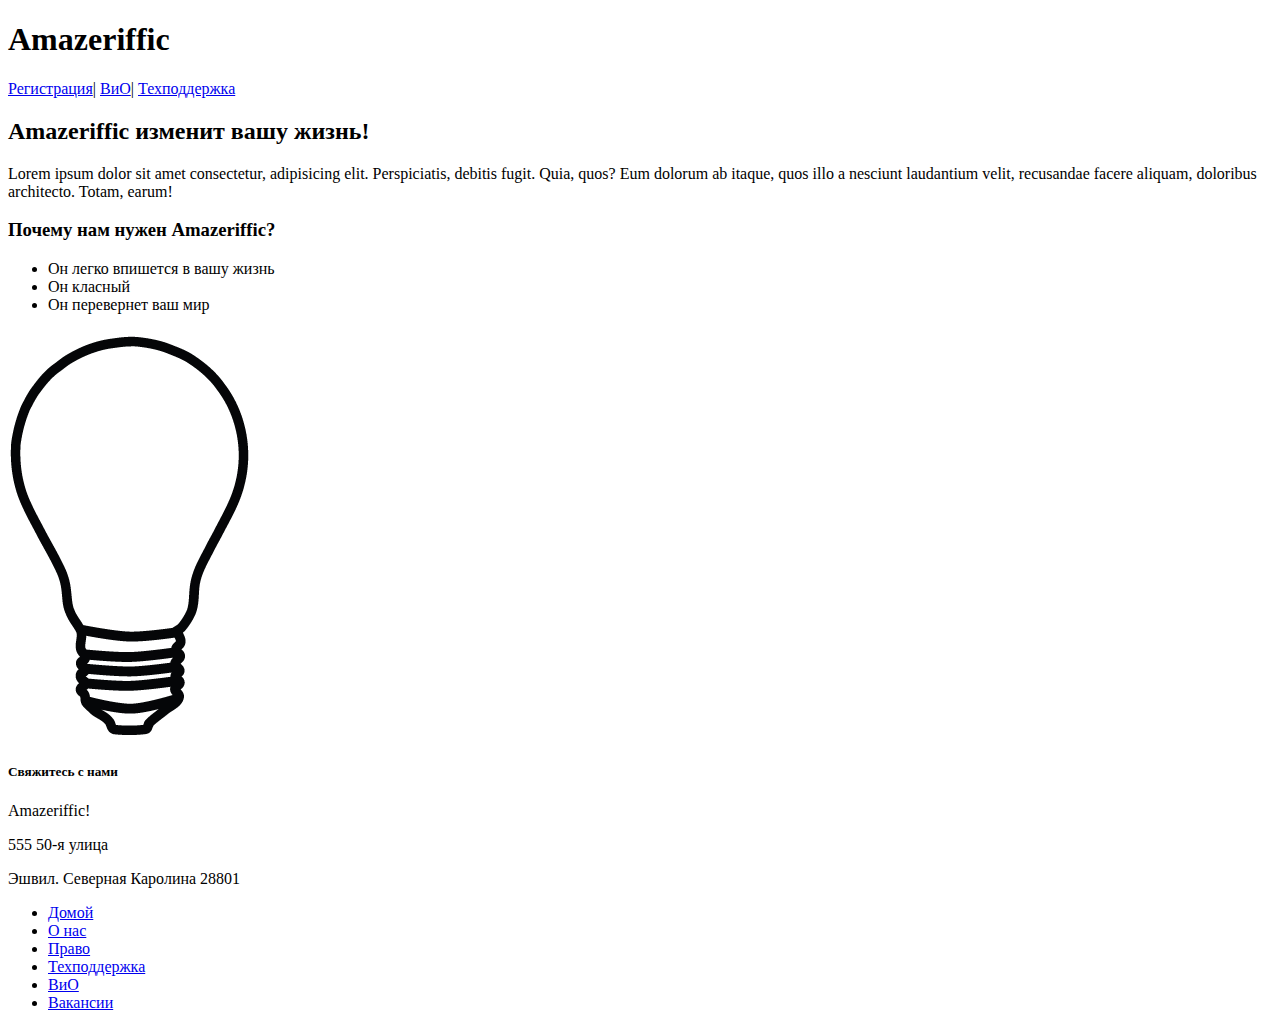
<file: Amazeriffic/Index.html>
<!DOCTYPE html>
<html lang="en">

<head>

  <title>My Personel Page Document</title>
</head>

<body>
  <header>

    <h1>Amazeriffic</h1>

    <nav>
      <a href="#">Регистрация</a>|
      <a href="faq.html">ВиО</a>|
      <a href="#">Техподдержка</a>
    </nav>

  </header>

  <main>

    <h2>Amazeriffic изменит вашу жизнь!</h2>

    <p>Lorem ipsum dolor sit amet consectetur, adipisicing elit. Perspiciatis, debitis fugit. Quia, quos? Eum dolorum ab
      itaque, quos illo a nesciunt laudantium velit, recusandae facere aliquam, doloribus architecto. Totam, earum!</p>

    <h3>Почему нам нужен Amazeriffic?</h3>

    <ul>
      <li>Он легко впишется в вашу жизнь</li>
      <li>Он класный</li>
      <li>Он перевернет ваш мир</li>
    </ul>

    <img src="lightbulb.png" alt="Изображение лампочки">

  </main>
  <footer>

    <div class="Contact">
      <h5>Свяжитесь с нами</h5>
      <p>Amazeriffic!</p>
      <p>555 50-я улица</p>
      <p>Эшвил. Северная Каролина 28801</p>
    </div>
    <div class="site map">
      <ul>
        <li><a href="Index.html"> Домой</a> </li>
        <li><a href="#"> О нас</a> </li>
        <li><a href="#"> Право</a> </li>
        <li><a href="#"> Техподдержка</a> </li>
        <li><a href="#"> ВиО</a> </li>
        <li><a href="#"> Вакансии</a> </li>
      </ul>
    </div>
  </footer>
</body>

</html>
</file>
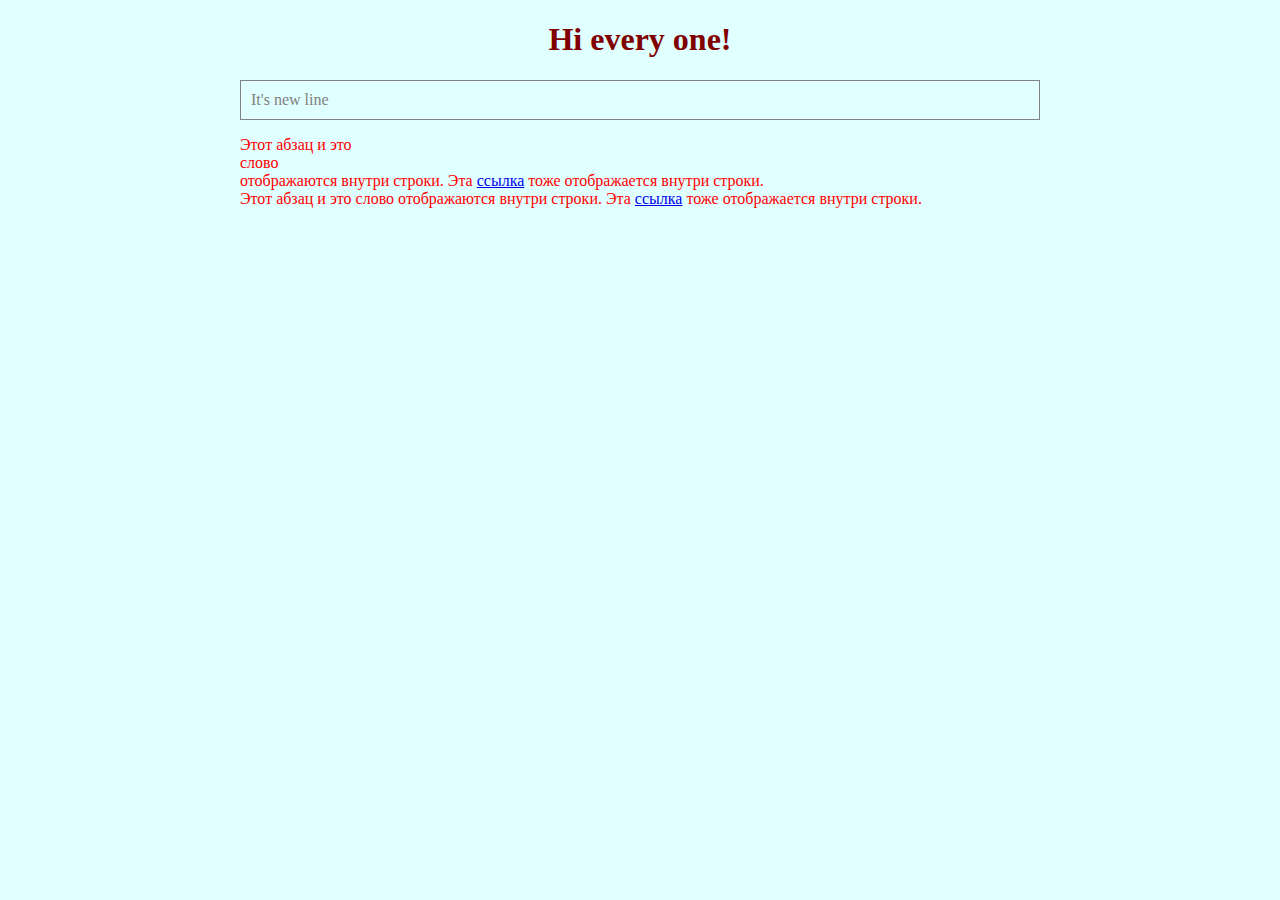
<file: Chapter3/Index.html>
<!DOCTYPE html>
<html lang="en">

<head>
  <meta charset="UTF-8">
  <meta name="viewport" content="width=device-width, initial-scale=1.0">

  <title>It's my first web page</title>
  <link href="css/style.css" rel="stylesheet" type="text/css">
</head>

<body>
  <h1>Hi every one!</h1>
  <p>It's new line</p>
  <div>
    Этот абзац и это <div>слово</div> отображаются внутри строки. Эта
    <a href="http://www.example.com">ссылка</a> тоже отображается внутри строки. </div>
  <div>
    Этот абзац и это <span>слово</span> отображаются внутри строки. Эта
    <a href="http://www.example.com">ссылка</a> тоже отображается внутри строки. </div>
</body>

</html>
</file>
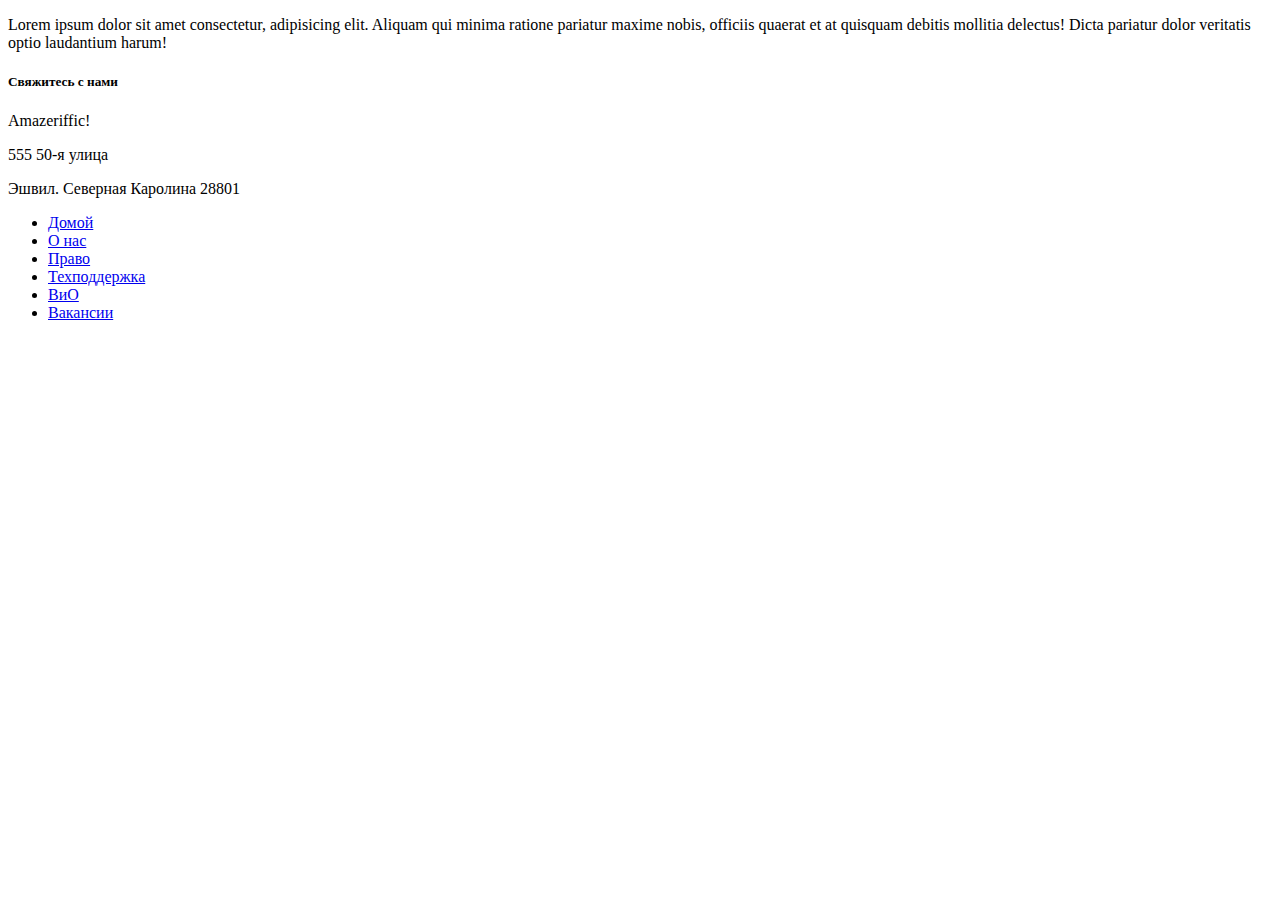
<file: Amazeriffic/faq.html>
<!DOCTYPE html>
<html lang="en">

<head>

  <title>FAQ</title>
</head>

<body>
  <p>Lorem ipsum dolor sit amet consectetur, adipisicing elit. Aliquam qui minima ratione pariatur maxime nobis,
    officiis quaerat et at quisquam debitis mollitia delectus! Dicta pariatur dolor veritatis optio laudantium harum!
  </p>
</body>
<footer>

  <div class="Contact">
    <h5>Свяжитесь с нами</h5>
    <p>Amazeriffic!</p>
    <p>555 50-я улица</p>
    <p>Эшвил. Северная Каролина 28801</p>
  </div>
  <div class="site map">
    <ul>
      <li><a href="Index.html"> Домой</a> </li>
      <li><a href="#"> О нас</a> </li>
      <li><a href="#"> Право</a> </li>
      <li><a href="#"> Техподдержка</a> </li>
      <li><a href="#"> ВиО</a> </li>
      <li><a href="#"> Вакансии</a> </li>
    </ul>
  </div>
</footer>

</html>
</file>
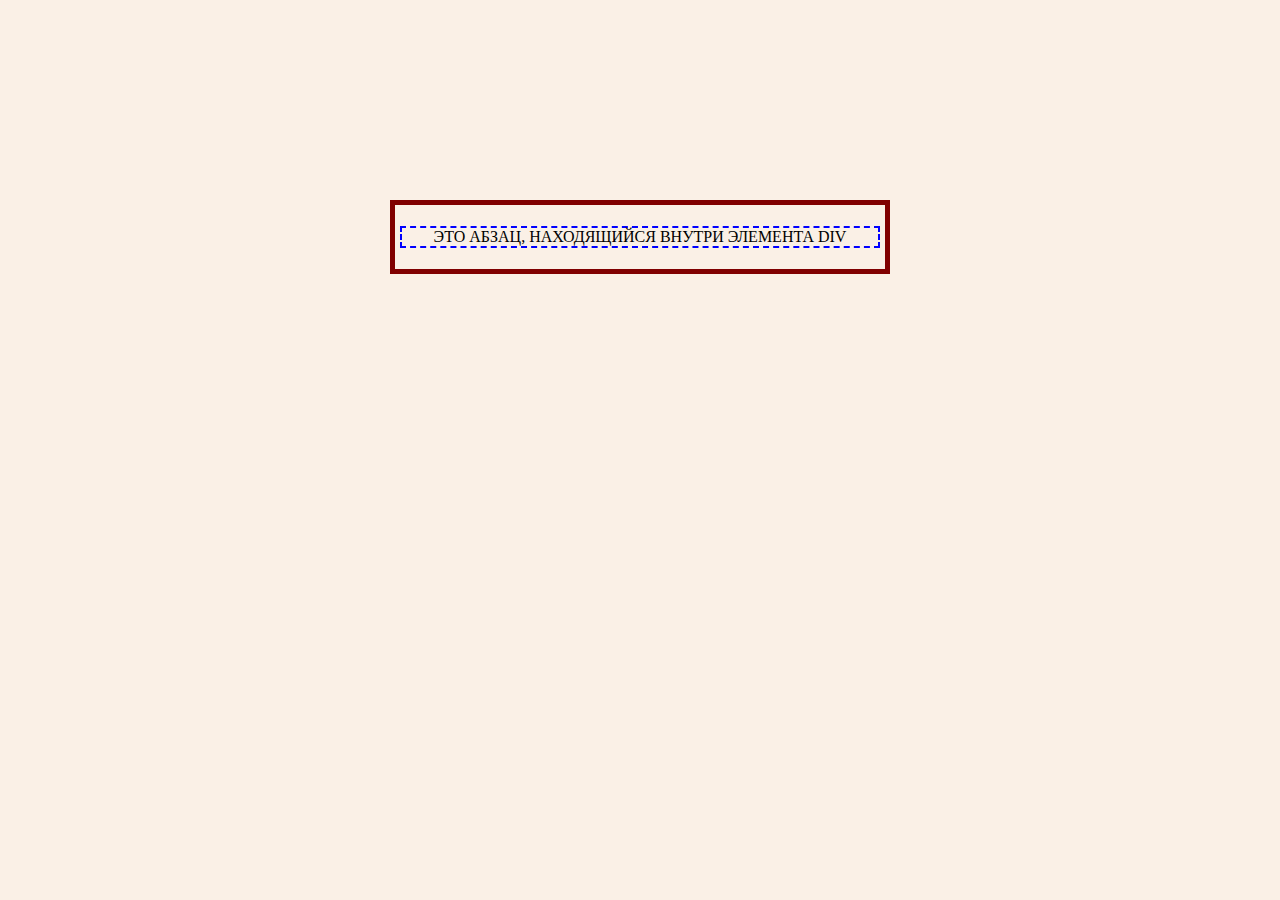
<file: Chapter3/margin_border_padding.html>
<!doctype html>
<html lang="en">

<head>
  <meta charset="UTF-8">
  <meta name="viewport" content="width=device-width, initial-scale=1.0">

  <title>Глава 3 — Пример границ, отступов и полей
  </title>
  <link href="css/margin_border_padding.css" rel="stylesheet" type="text/css">
</head>

<body>
  <div>
    <p>ЭТО АБЗАЦ, НАХОДЯЩИЙСЯ ВНУТРИ ЭЛЕМЕНТА DIV</p>
  </div>
</body>

</html>
</file>
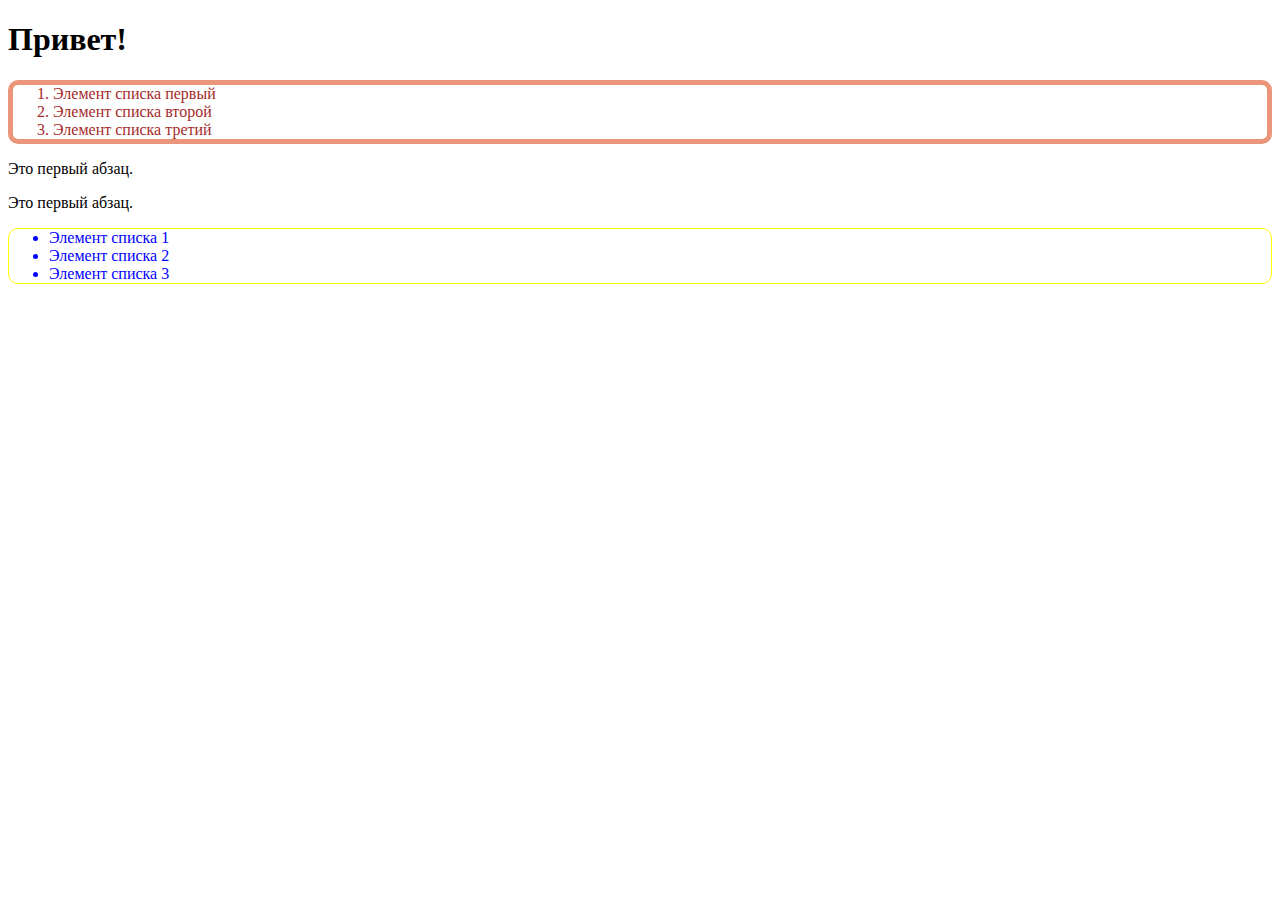
<file: Chapter3/New_border.html>
<!DOCTYPE html>
<html lang="en">

<head>
  <meta charset="UTF-8">
  <meta name="viewport" content="width=device-width, initial-scale=1.0">
  <title>Document</title>
  <link href="css/New_border.css" rel="stylesheet" type="text/css">

</head>

<body>
  <h1>Привет!</h1>
  <div class="content">
    <ol>
      <li>Элемент списка <span class="number">первый</span></li>
      <li>Элемент списка <span class="number">второй</span></li>
      <li>Элемент списка <span class="number">третий</span></li>
    </ol>
    <p>Это <span>первый</span> абзац.</p>
    <p>Это <span> первый</span> абзац.</p>
  </div>
  <ul>
    <li>Элемент списка <span class="number">1</span></li>
    <li>Элемент списка <span class="number">2</span></li>
    <li>Элемент списка <span class="number">3</span></li>
  </ul>
</body>

</html>
</file>
<file: Chapter3/css/style.css>
body {
  background: lightcyan;
  width: 800px;
  margin: auto;
  color: #ff0000;
}

h1 {
  color: maroon;
  text-align: center;
}

p {
  color: gray;
  border: 1px solid gray;
  padding: 10px;
}
</file>
<file: Chapter3/css/margin_border_padding.css>
body {
  background: linen;
  width: 500px;
  margin: 200px auto;
}

div {
  border: 5px solid maroon;
  text-align: center;
  padding: 5px;
}

p {
  border: 2px dashed blue;
}
</file>
<file: Chapter3/css/New_border.css>
ol {
  border: 5px solid darksalmon;
  border-radius: 10px;
}

ol li {
  color: brown;
}

ul li {
  color: blue;
}

ul {
  border: 1px solid yellow;
  border-radius: 10px;
}
</file>
